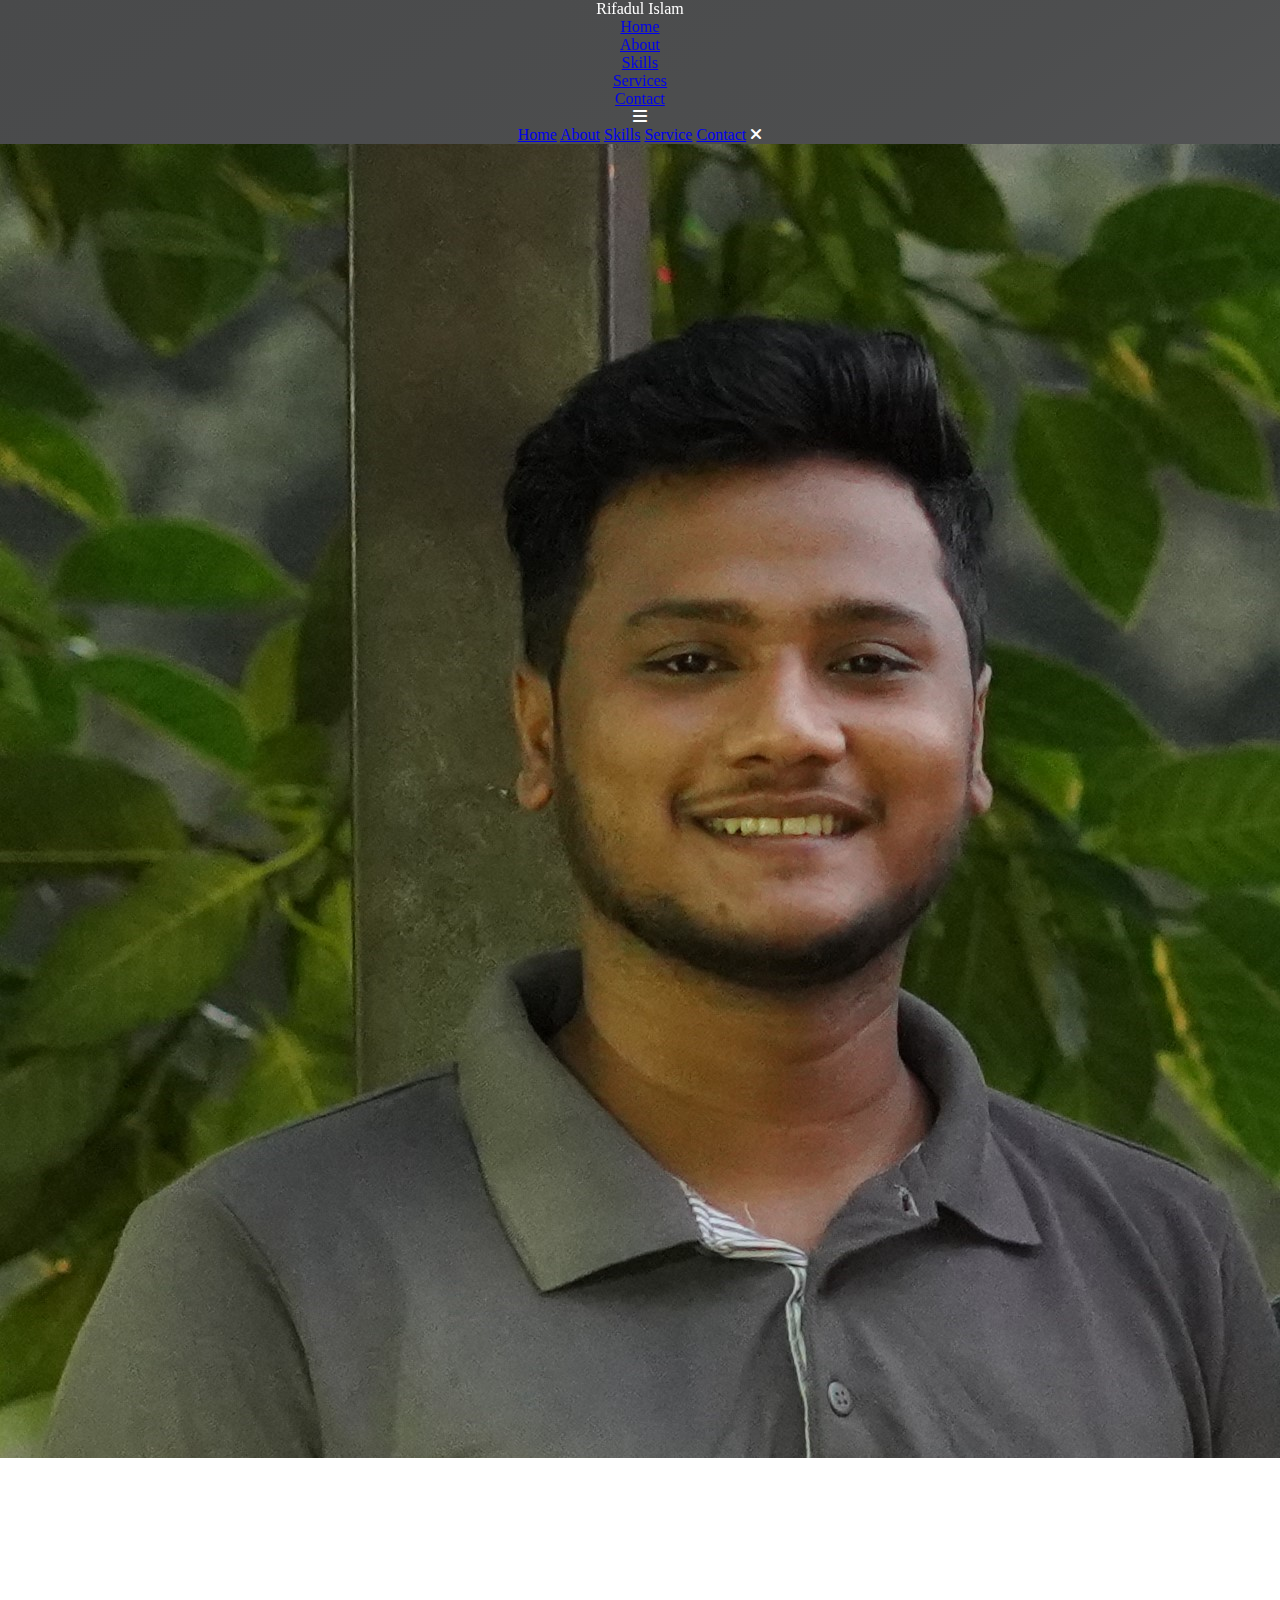
<file: index.html>
<!DOCTYPE html>
<html lang="en">
<head>
    <meta charset="UTF-8">
    <meta name="viewport" content="width=device-width, initial-scale=1.0">
    <link rel="stylesheet" href="https://cdnjs.cloudflare.com/ajax/libs/font-awesome/6.5.1/css/all.min.css">
    <link rel="stylesheet" href="https://unpkg.com/aos@next/dist/aos.css" />
    <link rel="stylesheet" href="style.css">
    <title>RIFADUL Portfolio</title>
</head>
<body>
    <nav>
        <div class="nav-container">
            <div class="logo" data-aos="zoom-in" data-aos-duration="1500">
                Rifadul <span>Islam</span>
            </div>
            <div class="links">
                <div class="link" data-aos="fade-up" data-aos-duration="1500" data-aos-delay="100"><a href="#">Home </a></div>
                        
                <div class="link" data-aos="fade-up" data-aos-duration="1500" data-aos-delay="200"><a href="#">About</a></div>
                <div class="link" data-aos="fade-up" data-aos-duration="1500" data-aos-delay="300"><a href="#">Skills</a></div>
                <div class="link" data-aos="fade-up" data-aos-duration="1500" data-aos-delay="400"><a href="#">Services</a></div>
                <div class="link" data-aos="fade-up" data-aos-duration="1500" data-aos-delay="500"><a href="#">Contact</a></div>
        </div>
        <i class="fa-solid fa-bars hamburg" onclick="hamburg()"></i>
    </div>
        <div class="dropdown">
            <div class="links">
                <a href="#">Home</a> 
                <a href="#">About</a>
                <a href="#">Skills</a>
                <a href="#">Service</a>
                <a href="#">Contact</a>
                <i class="fa-solid fa-xmark cancel" onclick="cancel()"></i>
            </div>
        </div>
    </nav>
    <section>
        <div class="main-container">
            <div class="image" data-aos="zoom-out" data-aos-duration="3000">
                <img src="dp.JPG" alt="">
            </div>
            <div class="content">
                <h1 data-aos="fade-left" data-aos-duration="1500" data-aos-delay="700">Hey I'm <span>RIFADUL</span></h1>
                <div class="typewriter" data-aos="fade-right" data-aos-duration="1500" data-aos-delay="900">I'm a <span class="typewriter-text"></span><label for="">|</label></div>
                <p data-aos="flip-down" data-aos-duration="1500" data-aos-delay="1100">
                    I am 24 years old. <br>
                    I completed my diploma in engineering in Electronics technology from Patuakhali Polytechnic
                    Institute, which provided me with a strong foundation in technical knowledge and problem-solving
                    abilities.</p>
                   
                    <div class="eduText">
                        <h2><ins>Education</ins></h2>
                        
                      <div class="eduIns">
                            <h3>Patuakhali Polytechnic Institute</h3>
                            <p>Diploma in engineering || Electronics technology</p>
                        </div>
                    </div>
                    
           
                <div class="social-links">
                    <a href="https://github.com/MDRIFADUL" data-aos="fade-up" data-aos-duration="1500" data-aos-delay="1300"><i class="fa-brands fa-github"></i></a>
                    <a href="https://www.facebook.com/" data-aos="fade-up" data-aos-duration="1500" data-aos-delay="1400"><i class="fa-brands fa-facebook"></i></a>
                    <a href="#" data-aos="fade-up" data-aos-duration="1500" data-aos-delay="1500"><i class="fa-brands fa-linkedin"></i></a>
                    <a href="#" data-aos="fade-up" data-aos-duration="1500" data-aos-delay="1600"><i class="fa-brands fa-twitter"></i></a>
                </div>
                <div class="btn" data-aos="zoom-in" data-aos-duration="1500" data-aos-delay="1800">
                    <button>Hire me</button>
                </div>
            </div>
        </div>
    </section>
    <section id="education" class="education">
        <div class="eduText">
            <h2>Education</h2>
            <div class="eduIns">
                <h3>Galachipa Textile Vocational institute</h3>
                <p>S.S.C || Kniting</p>
            </div>
            <div class="eduIns">
                <h3>Patuakhali Polytechnic Institute</h3>
                <p>Diploma in engineering || Electronics technology</p>
            </div>
        </div>
    </section>
    <script src="https://unpkg.com/aos@next/dist/aos.js"></script>
    <script>
      AOS.init({offset:0});
    </script>
    <script src="script.js"></script>
</body>
</html>
</file>
<file: style.css>
* {
    margin: 0;
    padding: 0;
}

body {
    text-align: center;
    background-image: linear-gradient(to bottom right, rgb(73, 74, 75), 80%, rgb(129, 129, 129));
    color: white;
    height: auto;
    background-attachment: fixed;
    background-size: cover;
}

h2 {
    font-size: 50px;
    margin-bottom: 15px;
}

h3 {
    font-size: 25px;
    padding-bottom: 5px;
}


.navli ul li a {
    text-decoration: none;
    padding: 5px;
    color: rgb(20, 1, 1);
    transition: transform 0.3s ease, color 0.3s ease;
    position: relative;
    display: inline-block;
}

.navli a:hover {
    transform: scale(1.2);
     Increase size by 20% on hover 
     z-index: 1; 
     Bring the hovered item to the front 
     text-decoration: underline; 
}

.navbar {
    display: flex;
    align-items: center;
    /* margin-top: 30px; */
    position: fixed;
    top: 0;
    width: 100%;
    padding: 30px 0;
    background-color: #ceced2b6;
    z-index: 10;
    /* Add padding for better appearance */
}

.hr {
    width: 50%;
}

.navli {
    width: 50%;
}

.navli ul {
    display: flex;
    justify-content: space-evenly;
}

.navli ul li {
    list-style: none;
}

#hi {
    width: 100%;
    height: 100vh;
    display: flex;
    flex-direction: column;
    justify-content: center;
    align-items: center;
}

.about {
    display: flex;
    justify-content: space-evenly;
    align-items: center;
    height: 100vh;
}

.aboutImg {
    width: 30%;
}

.aboutImg img {
    width: 100%;
    border-radius: 50%;
}

.aboutText {
    width: 50%;
    text-align: justify;
    padding-right: 30px;
}



.eduIns {
    padding-bottom: 15px;
}

.eduImg img {
    width: 50%;
    height: auto;
    object-fit: cover;
}

.Img1 {
    grid-area: img1;
}

.Img2 {
    grid-area: img2;
}

.Img3 {
    grid-area: img3;
}

.eduImg {
    width: 50%;
    display: grid;
    grid-template-areas:
        'img1 img1'
        'img2 img3';
    box-sizing: border-box;
}

.eduText {
    width: 50%;
    text-align: left;
    padding-left: 30px;
}

.education {
    margin-top: 20px;
    display: flex;
    width: 100%;
    height: 100vh;
    align-items: center;
}
.trainig {
    margin-top: 40px;
    width: 100%;
    height: 100vh;
    display: flex;
    align-items: center;
    /* animation: appear ease-in;
    animation-timeline: view();
    animation-range: entry 0 cover 40%; */
}



.trainigTexts {
    width: 50%;
    text-align: left;
    padding-left: 25px;
}

.trainigTexts h4 {
    font-size: 20px;
    margin-bottom: 5px;
}
.trainig{
    width: 100%;
}

.trainiglink{
    width: 50%;
    align-items: center;
}



.trainigTexts{
    width: 45%;
}

.trainigTexts a {
    text-decoration: none;
    color: rgb(180, 244, 249);
}



.expImg {
    width: 50%;
}

.expImg img {
    width: 100%;
}

.expTexts {
    width: 50%;
    text-align: left;
    padding-left: 25px;
}

.experiences {
    margin-top: 40px;
    height: 100vh;
    display: flex;
    align-items: center;
}

.work {
    height: 100vh;
    display: flex;
    flex-direction: column;
    justify-content: center;
}

.works {
    width: 100%;
    height: 100vh;
    text-align: center;
    display: flex;
    justify-content: space-around;
}

.project img {
    width: 100%;
    height: 100vh;
}

.project {
    padding: 0;
    width: 100%;
    transition: transform 0.3s ease, color 0.3s ease;
    display: inline-block;
    z-index: 5;
    /* Lower z-index than the navbar */
}

.project:hover {
    transform: scale(1.2);
    box-shadow: white 5px;
}

.works {
    display: flex;
    justify-content: space-around;
}

.project {
    width: 30%;
    height: auto;
    margin: 10px;
}

.project img {
    width: 100%;
    height: 100vh;
    object-fit: cover;
}

.project h4 {
    text-align: center;
    margin-bottom: 10px;
    font-size: 30px;
}


.contactContainer {
    width: 100%;
    height: 100vh;
    padding-top: 30px;
    padding-bottom: 40px;
    align-items: center;
    display: flex;
    gap: 50px;
    flex-direction: column;
    justify-content: center;
}

.social {
    display: flex;
    flex-direction: column;
    gap: 30px;
    font-size: 40px;
    padding: 0;
    transition: transform 0.3s ease, color 0.3s ease;
    z-index: 5;
}

.social a:hover {
    transform: scale(1.2);
    box-shadow: white 5px;
}

.mailMe {
    width: 70%;
    text-align: left;
    font-size: 30px;
}

.form-group {
    width: 100%;
    margin-bottom: 15px;
    text-align: left;
}

.form-group label {
    display: block;
    margin-bottom: 5px;
}

.form-group input,
.form-group textarea {
    width: 100%;
    padding: 10px;
    border: none;
    border-radius: 5px;
    background-color: #333;
    color: white;
}

button {
    font-size: 20px;
    padding: 10px 20px;
    background-color: red;
    border: none;
    border-radius: 5px;
    color: white;
    cursor: pointer;
    transition: background-color 0.3s ease;
    margin-top: 10px;
    /* Adds some margin for spacing */
}

button:hover {
    background-color: darkred;
}

.contact {
    width: 100%;
    display: flex;
    flex-direction: row;
    justify-content: space-around;
    align-items: center;
}




/* footer section */

.fdots {
    width: 50%;
    font-size: 30px;
}

.fhr {
    width: 50%;
}

.footer {
    display: flex;
    align-items: center;
    padding-bottom: 10px;
}

footer {
    position: fixed;
    bottom: 0;
    width: 100%;
    z-index: 10;
    /* Add padding for better appearance */
}
</file>
